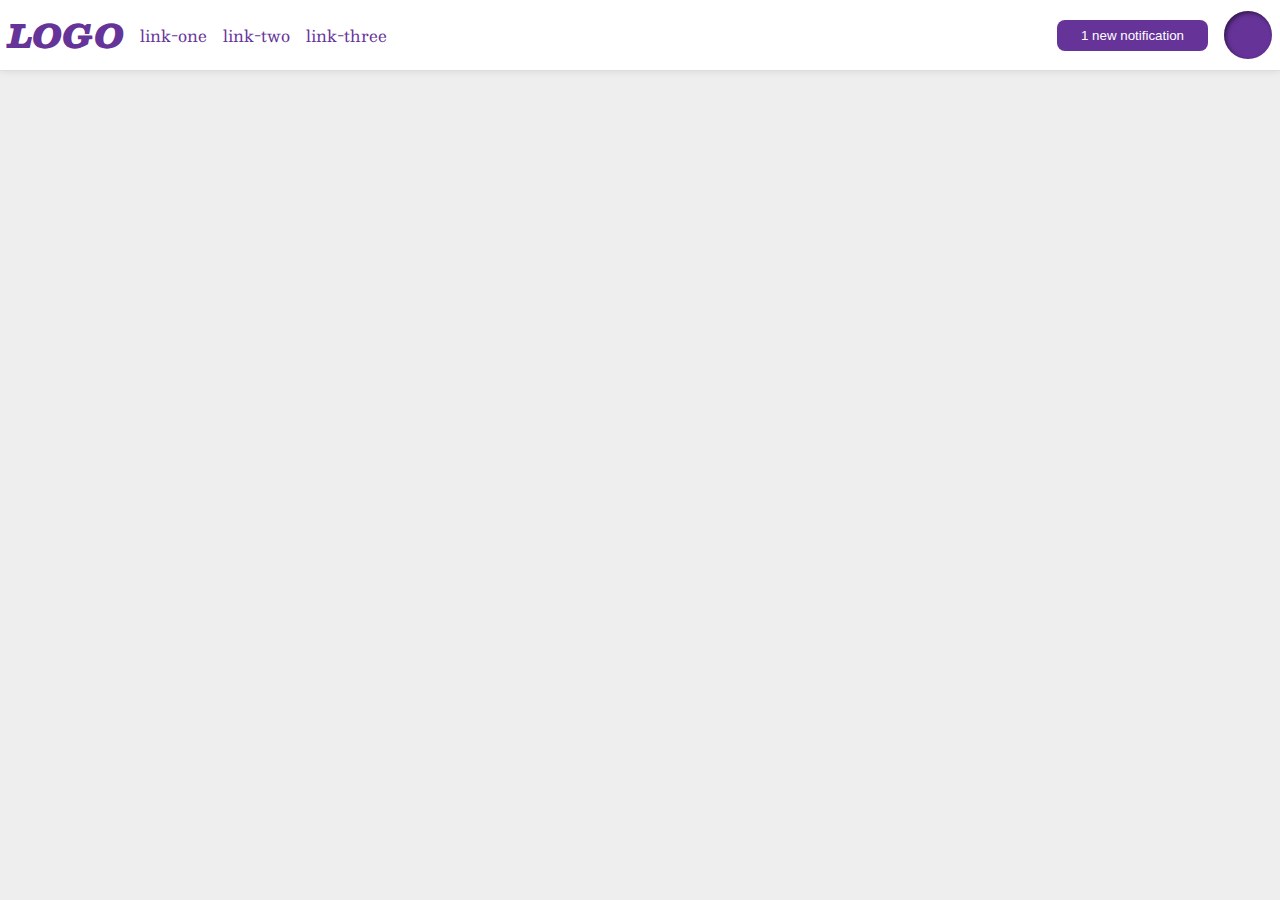
<file: flex/03-flex-header-2/index.html>
<!DOCTYPE html>
<html lang="en">

<head>
  <meta charset="UTF-8">
  <meta http-equiv="X-UA-Compatible" content="IE=edge">
  <meta name="viewport" content="width=device-width, initial-scale=1.0">
  <title>Flex Header 2</title>
  <link rel="stylesheet" href="style.css">
</head>

<body>
  <div class="header">
    <div class="left">

      <div class="logo">
        LOGO
      </div>
      <ul class="links">
        <li><a href="https://google.com" target="_blank">link-one</a></li>
        <li><a href="https://google.com">link-two</a></li>
        <li><a href="https://google.com">link-three</a></li>
      </ul>
    </div>
    <div class="right">
      <button class="notifications">
        1 new notification
      </button>
      <div class="profile-image"></div>
    </div>
  </div>
</body>

</html>
</file>
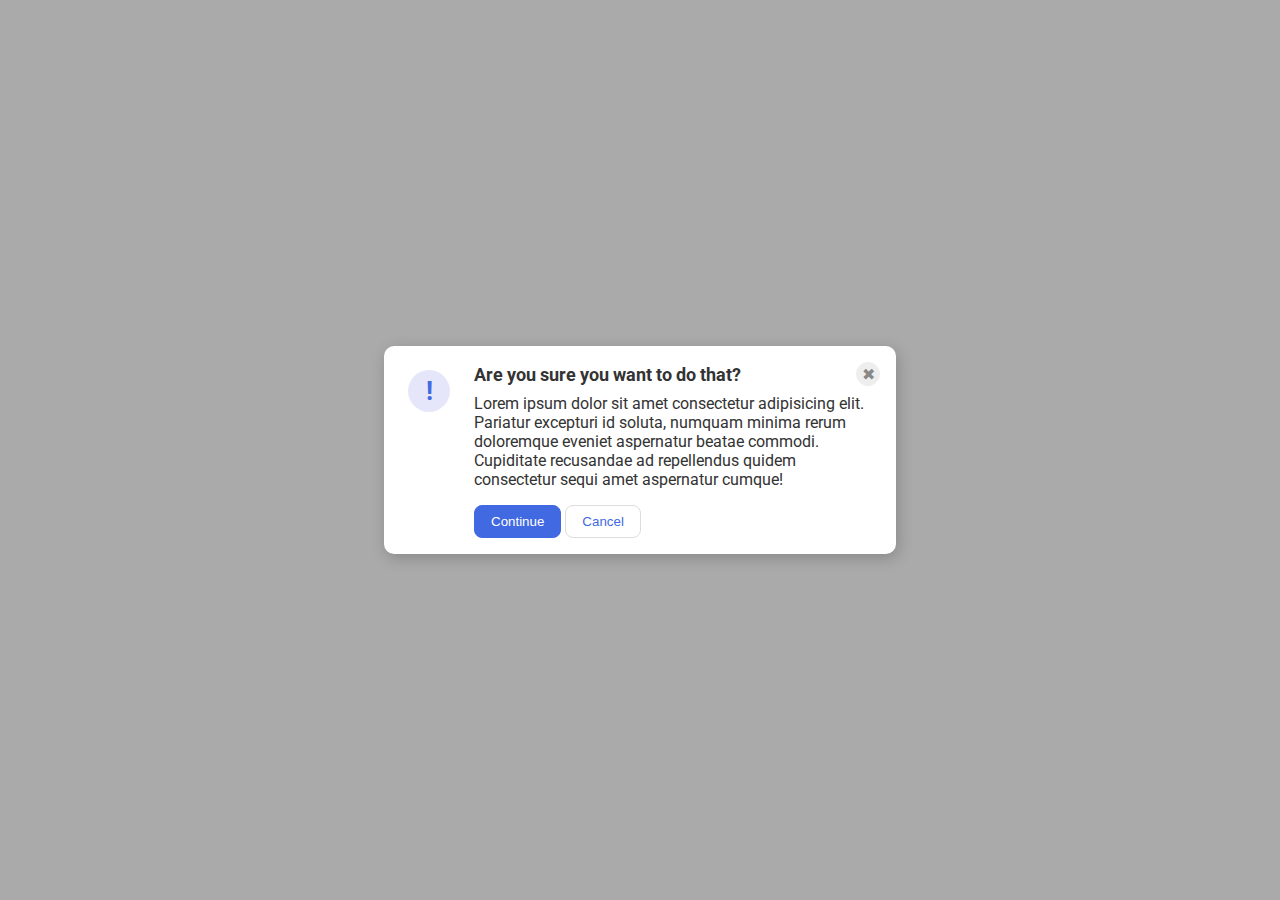
<file: flex/05-flex-modal/index.html>
<!DOCTYPE html>
<html lang="en">

<head>
  <meta charset="UTF-8">
  <meta http-equiv="X-UA-Compatible" content="IE=edge">
  <meta name="viewport" content="width=device-width, initial-scale=1.0">
  <link rel="stylesheet" href="style.css">
  <title>Modal</title>
</head>

<body>
  <div class="modal">
    
      <div class="icon">!</div>
      <div class="container">

      <div class="header">Are you sure you want to do that?
        <button class="close-button">✖</button>
      </div>
      <div class="text">Lorem ipsum dolor sit amet consectetur adipisicing elit. Pariatur excepturi id soluta, numquam
        minima rerum doloremque eveniet aspernatur beatae commodi. Cupiditate recusandae ad repellendus quidem
        consectetur sequi amet aspernatur cumque!</div>
      <button class="continue">Continue</button>
      <button class="cancel">Cancel</button>
    </div>
  </div>

</body>

</html>
</file>
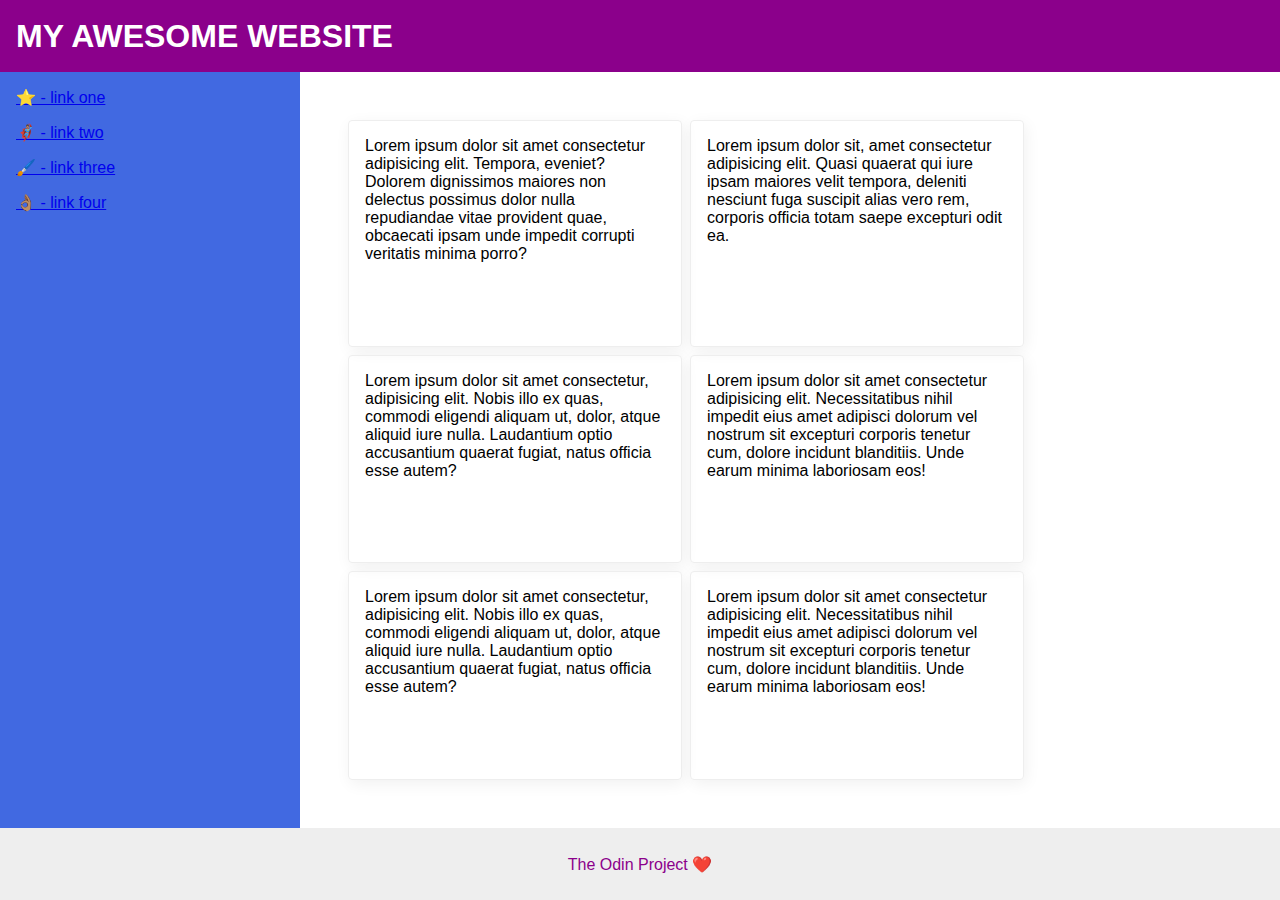
<file: flex/07-flex-layout-2/index.html>
<!DOCTYPE html>
<html lang="en">

<head>
  <meta charset="UTF-8">
  <meta http-equiv="X-UA-Compatible" content="IE=edge">
  <meta name="viewport" content="width=device-width, initial-scale=1.0">
  <title>The Holy Grail</title>
  <link rel="stylesheet" href="style.css">
</head>

<body>
  <div class="header">

    MY AWESOME WEBSITE

  </div>
  <div class="part">

    <div class="sidebar">
      <ul>
        <li><a href="#">⭐ - link one</a></li>
        <li><a href="#">🦸🏽‍♂️ - link two</a></li>
        <li><a href="#">🖌️ - link three</a></li>
        <li><a href="#">👌🏽 - link four</a></li>
      </ul>
    </div>

    <div class="container">

      <div class="card">Lorem ipsum dolor sit amet consectetur adipisicing elit. Tempora, eveniet? Dolorem dignissimos
        maiores non delectus possimus dolor nulla repudiandae vitae provident quae, obcaecati ipsam unde impedit
        corrupti
        veritatis minima porro?</div>
      <div class="card">Lorem ipsum dolor sit, amet consectetur adipisicing elit. Quasi quaerat qui iure ipsam maiores
        velit tempora, deleniti nesciunt fuga suscipit alias vero rem, corporis officia totam saepe excepturi odit ea.
      </div>
      <div class="card">Lorem ipsum dolor sit amet consectetur, adipisicing elit. Nobis illo ex quas, commodi eligendi
        aliquam ut, dolor, atque aliquid iure nulla. Laudantium optio accusantium quaerat fugiat, natus officia esse
        autem?</div>
      <div class="card">Lorem ipsum dolor sit amet consectetur adipisicing elit. Necessitatibus nihil impedit eius amet
        adipisci dolorum vel nostrum sit excepturi corporis tenetur cum, dolore incidunt blanditiis. Unde earum minima
        laboriosam eos!</div>
      <div class="card">Lorem ipsum dolor sit amet consectetur, adipisicing elit. Nobis illo ex quas, commodi eligendi
        aliquam ut, dolor, atque aliquid iure nulla. Laudantium optio accusantium quaerat fugiat, natus officia esse
        autem?</div>
      <div class="card">Lorem ipsum dolor sit amet consectetur adipisicing elit. Necessitatibus nihil impedit eius amet
        adipisci dolorum vel nostrum sit excepturi corporis tenetur cum, dolore incidunt blanditiis. Unde earum minima
        laboriosam eos!</div>
    </div>
  </div>
  <div class="footer">
    The Odin Project ❤️
  </div>
</body>

</html>
</file>
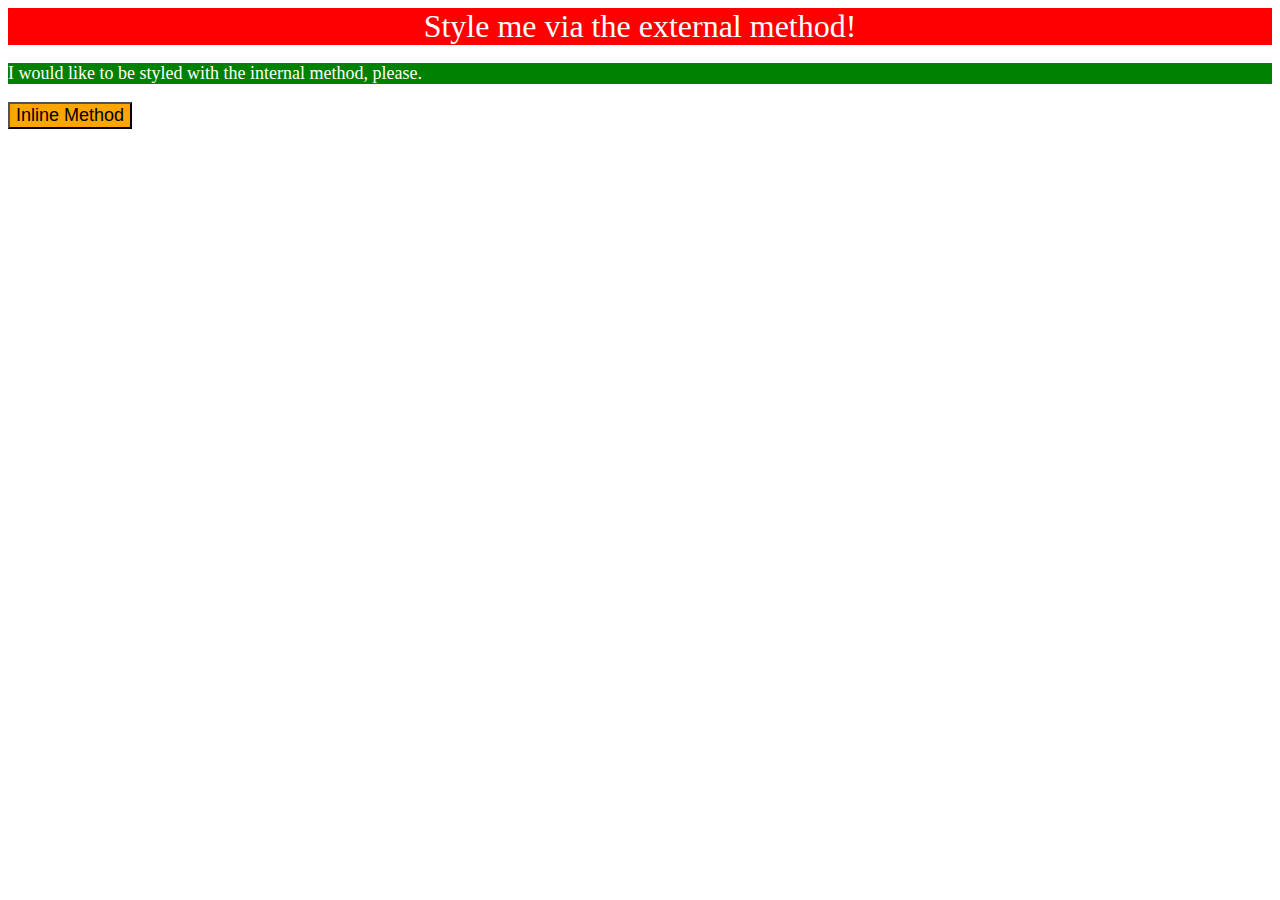
<file: foundations/01-css-methods/index.html>
<!DOCTYPE html>
<html lang="en">
  <head>
    <meta charset="UTF-8">
    <meta http-equiv="X-UA-Compatible" content="IE=edge">
    <meta name="viewport" content="width=device-width, initial-scale=1.0">
    <title>Methods for Adding CSS</title>
    <link rel="stylesheet" href="./index.css"> 
    <style>
      p{
        background-color: green;
        color:white;
        font-size:18px;

      }
    </style>
    
  </head>
  <body>
    <div>Style me via the external method!</div>
    <p>I would like to be styled with the internal method, please.</p>
    <button style="background-color: orange; font-size:18px ;">Inline Method</button>
  </body>
</html>
</file>
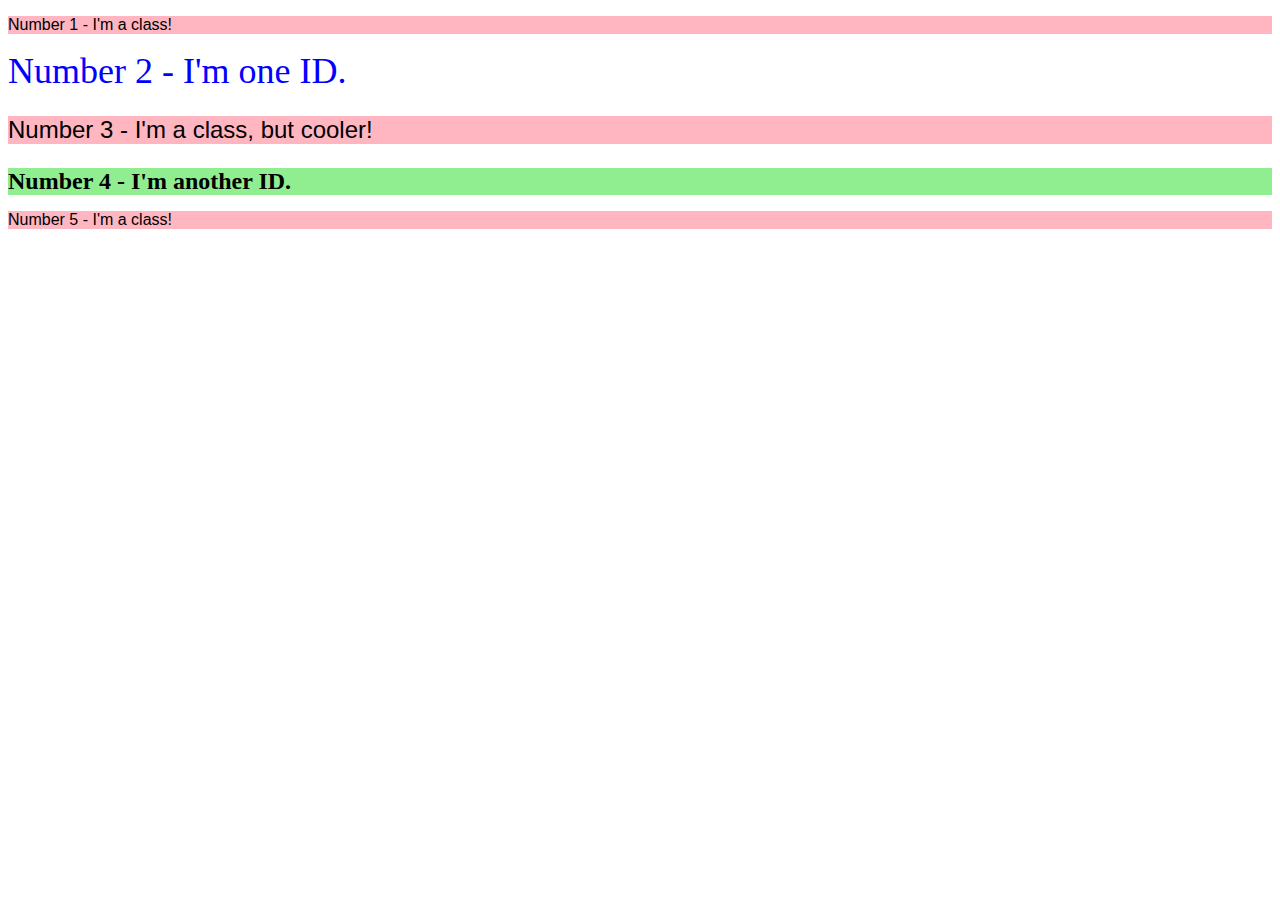
<file: foundations/02-class-id-selectors/index.html>
<!DOCTYPE html>
<html lang="en">
  <head>
    <meta charset="UTF-8">
    <meta http-equiv="X-UA-Compatible" content="IE=edge">
    <meta name="viewport" content="width=device-width, initial-scale=1.0">
    <title>Class and ID Selectors</title>
    <link rel="stylesheet" href="style.css">
  </head>
  <body>
    <p class="odd-number">Number 1 - I'm a class!</p>
    <div id="second">Number 2 - I'm one ID.</div>
    <p class="odd-number fontthird">Number 3 - I'm a class, but cooler!</p>
    <div id="fourth">Number 4 - I'm another ID.</div>
    <p class="odd-number">Number 5 - I'm a class!</p>
  </body>
</html>
</file>
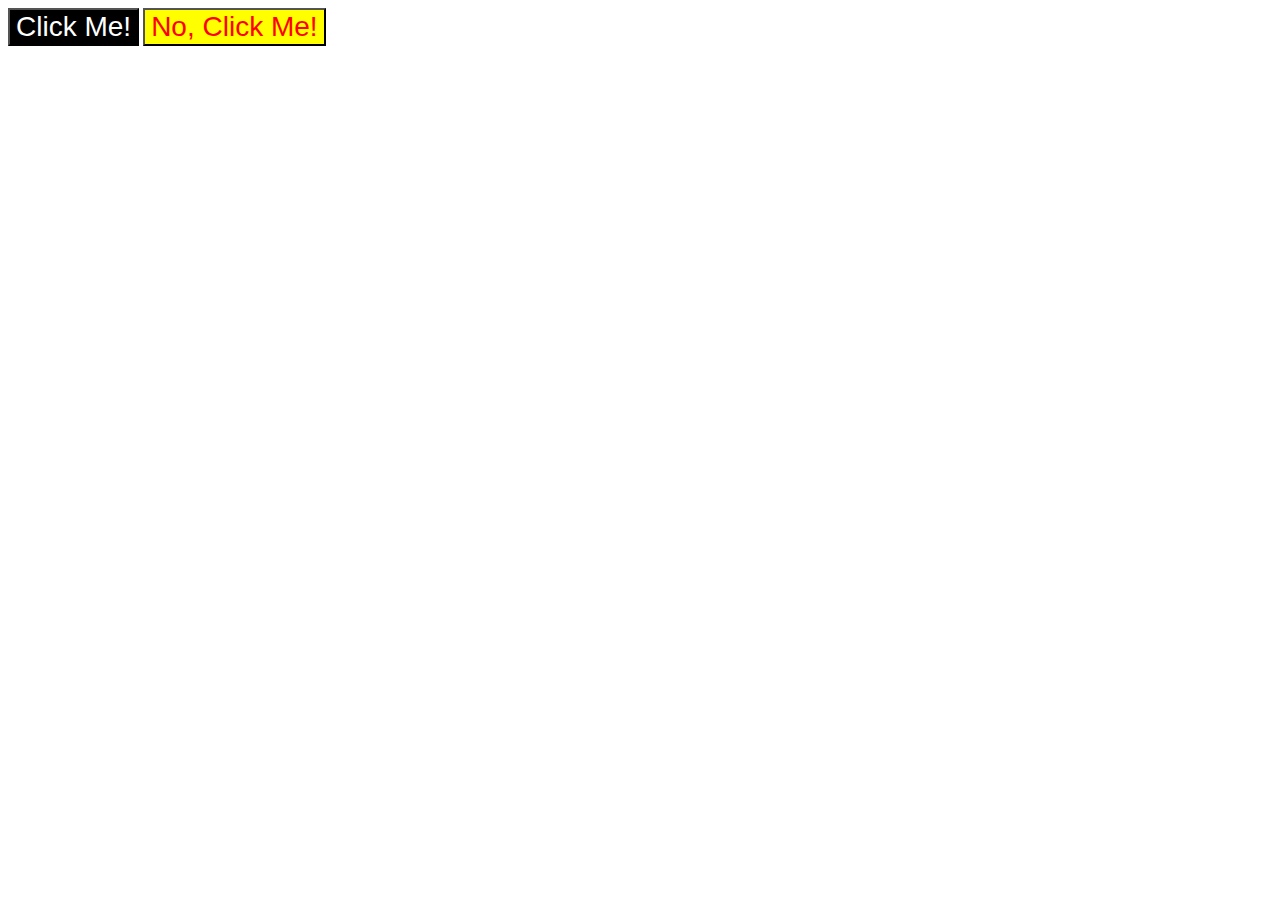
<file: foundations/03-grouping-selectors/index.html>
<!DOCTYPE html>
<html lang="en">
  <head>
    <meta charset="UTF-8">
    <meta http-equiv="X-UA-Compatible" content="IE=edge">
    <meta name="viewport" content="width=device-width, initial-scale=1.0">
    <title>Grouping Selectors</title>
    <link rel="stylesheet" href="style.css">
  </head>
  <body>
    <button class="first">Click Me!</button>
    <button class="second">No, Click Me!</button>
  </body>
</html>
</file>
<file: flex/03-flex-header-2/style.css>
/* this is some magical font-importing.  
you'll learn about it later. */
@import url('https://fonts.googleapis.com/css2?family=Besley:ital,wght@0,400;1,900&display=swap');

body {
  margin: 0;
  background: #eee;
  font-family: Besley, serif;
}

.header {
  background: white;
  border-bottom: 1px solid #ddd;
  box-shadow: 0 0 8px rgba(0,0,0,.1);
 display: flex;
 justify-content: space-between;
 padding: 8px;
}

.profile-image {
  background: rebeccapurple;
  box-shadow: inset 2px 2px 4px rgba(0,0,0,.5);
  border-radius: 50%;
  width: 48px;
  height: 48px;
}

.logo {
  color: rebeccapurple;
  font-size: 32px;
  font-weight: 900;
  font-style: italic;
  
}

button {
  border: none;
  border-radius: 8px;
  background: rebeccapurple;
  color: white;
  padding: 8px 24px;
}

a {
  /* this removes the line under our links */
  text-decoration: none;
  color: rebeccapurple;
}

ul {
  list-style-type: none;
  display: flex;
  margin: 0;
  padding: 0;
  gap:16px;
 
}

.left,
  .right{
    display: flex;
    align-items: center;
    gap:16px;
   
}
</file>
<file: flex/05-flex-modal/style.css>
@import url('https://fonts.googleapis.com/css2?family=Roboto:wght@400;700&display=swap');

html, body {
  height: 100%;
}

body {
  font-family: Roboto, sans-serif;
  margin: 0;
  background: #aaa;
  color: #333;
  /* I'll give you this one for free lol */
  display: flex;
  align-items: center;
  justify-content: center;
}

.modal {
  background: white;
  width: 480px;
  border-radius: 10px;
  box-shadow: 2px 4px 16px rgba(0,0,0,.2);
  padding:16px;
  gap:16px;
  display:flex;

}

.icon {
  color: royalblue;
  font-size: 26px;
  font-weight: 700;
  background: lavender;
  width: 42px;
  height: 42px;
  border-radius: 50%;
  display: flex;
  align-items: center;
  justify-content: center;
 margin: 8px;
 flex-shrink: 0;
}

.close-button {
  background: #eee;
  border-radius: 50%;
  color: #888;
  font-weight: 400;
  font-size: 16px;
  height: 24px;
  width: 24px;
  display: flex;
  align-items: center;
  justify-content: center;
  border: 1px solid #eee;
  padding: 0;
}

button {
  cursor: pointer;
  padding: 8px 16px;
  border-radius: 8px;
}

button.continue {
  background: royalblue;
  border: 1px solid royalblue;
  color: white;
}

button.cancel {
  background: white;
  border: 1px solid #ddd;
  color: royalblue;
}
.header{
  display: flex;
  align-items: center;
  justify-content: space-between;
  font-size: 18px;
  font-weight: 700;
  margin-bottom: 8px;
  
}
.text{
  margin-bottom: 16px;
}
</file>
<file: flex/07-flex-layout-2/style.css>
body {
  font-family: -apple-system, BlinkMacSystemFont, 'Segoe UI', Roboto, Oxygen, Ubuntu, Cantarell, 'Open Sans', 'Helvetica Neue', sans-serif;
  margin: 0;
  min-height: 100vh;
  display: flex;
  flex-direction: column;
 
}

.header {
  height: 72px;
  background: darkmagenta;
  color: white;
  
  
  display:flex;
  align-items: center;
  padding: 0 16px; /* firt value of padding of bottom and top second value  of left and right*/
  font-size: 32px;
  font-weight: 900;
  
}

.footer {
  height: 72px;
  background: #eee;
  color: darkmagenta;
  display: flex;
  align-items: center;
  justify-content: center;
  
  
  
}

.sidebar {
  width: 300px;
  background: royalblue;
  box-sizing: border-box;
  display: flex;
  flex-shrink:0 ;
  padding: 16px;
  
  
 
}

.card {
  border: 1px solid #eee;
  box-shadow: 2px 4px 16px rgba(0,0,0,.06);
  border-radius: 4px;
  padding: 16px;
  width: 300px;
}
ul{
  margin:0;
  padding: 0;
  list-style-type: none;
  
}
.container{
  display: flex;
  flex-wrap: wrap;
  
  gap:8px;
  padding:48px;
  
}
.part{
  display: flex;
  flex:1; /* to occupy all the available space*/
  

}
li{
  margin-bottom: 16px;
}
a{
  list-style-type: none;
}
</file>
<file: foundations/01-css-methods/index.css>
div{
    color:white ;
    background-color: red;
    font-size:32px;
    text-align: center;
    font-style:bold;

}
</file>
<file: foundations/02-class-id-selectors/style.css>
.odd-number{
    color: black;
    background-color: lightpink;
    font-family:"Verdana", sans-serif;

}
#second{
    color:blue;
    font-size: 36px;


}
.fontthird{
    font-size:24px;
}
#fourth{
    background-color: lightgreen;
    font-size: 24px;
    font-weight: bold;

}
</file>
<file: foundations/03-grouping-selectors/style.css>
.first,
.second{
    font-size:28px;
    font-family:Helvetica, 'Times New Roman', Times, serif
}
.first{
    color:white;
    background-color:black ;

}
.second{
    color:red;
    background-color: yellow;

}
</file>
